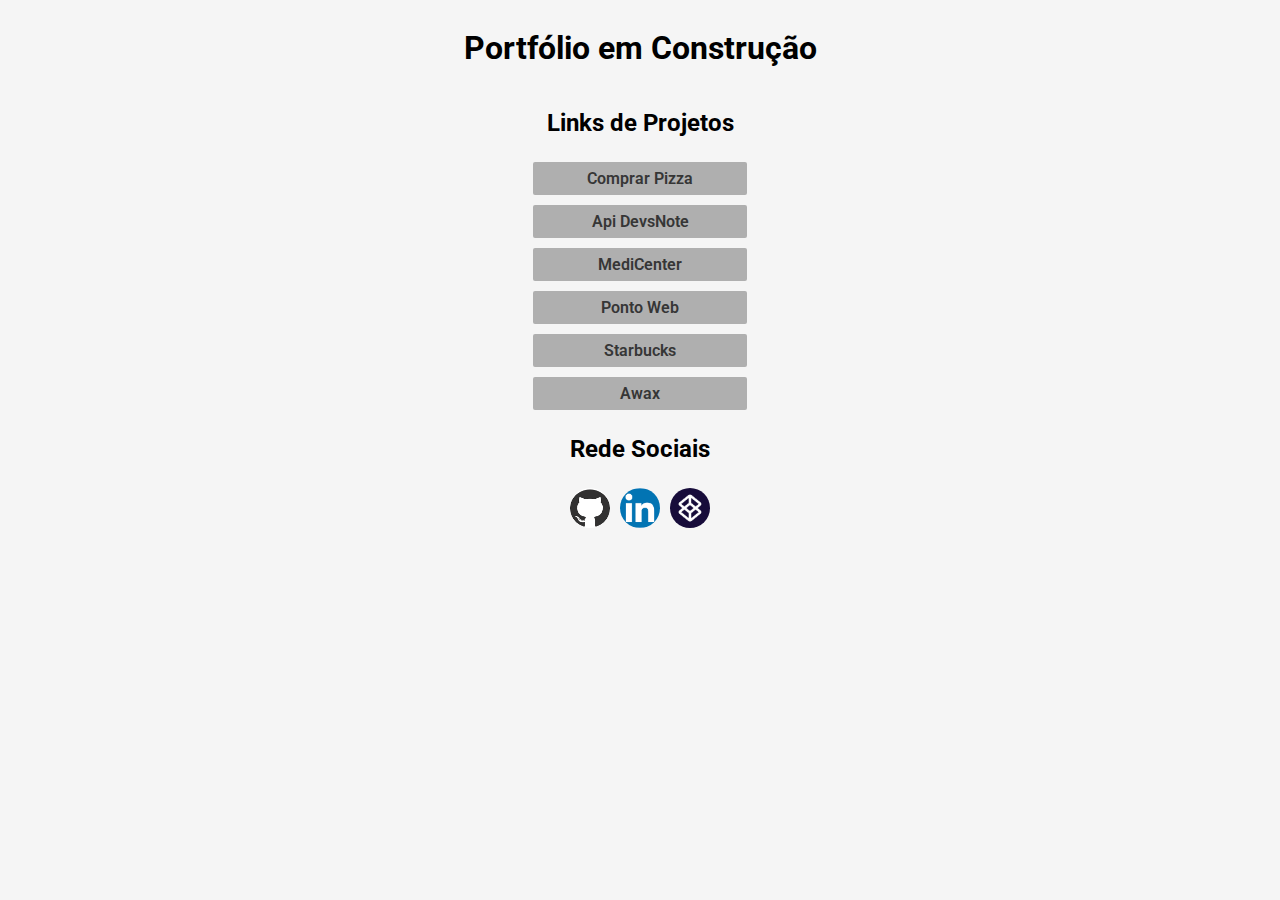
<file: index.html>
<!DOCTYPE html>
<html lang="en">

<head>
    <meta charset="UTF-8">
    <meta name="viewport" content="width=device-width, initial-scale=1.0">
    <link rel="stylesheet" href="assets/css/style.css">
    <title>Em Construção</title>
</head>

<body>
    <h1>Portfólio em Construção</h1>

    <h2>Links de Projetos</h2>
    <a class="project" href="https://maxoliveirajr.github.io/comprar-pizza" target="_blank">Comprar Pizza</a>
    <a class="project" href="https://maxoliveira.000webhostapp.com/" target="_blank">Api DevsNote</a>
    <a class="project" href="https://maxoliveirajr.github.io/MediCenterTemplate/" target="_blank">MediCenter</a>
    <a class="project" href="#" target="_blank">Ponto Web</a>
    <a class="project" href="https://maxoliveirajr.github.io/Starbucks" target="_blank">Starbucks</a>
    <a class="project" href="https://maxoliveirajr.github.io/Awax/" target="_blank">Awax</a>

    <div class="links">
        <h2>Rede Sociais</h2>
        <div class="img">
        <a class="social" href="https://github.com/MaxOliveirajr/" target="_blank"><img src="assets/images/github.png" alt=""></a>
        <a class="social" href="https://www.linkedin.com/in/maxoliveirajr/" target="_blank"><img src="assets/images/linkedin.png" alt=""></a>
        <a class="social" href="https://app.bossabox.com/u/max-junior" target="_blank"><img src="assets/images/bossabox.png" alt=""></a>
        </div>
    </div>
</body>

</html>
</file>
<file: assets/css/style.css>
@import url('https://fonts.googleapis.com/css2?family=Roboto&display=swap');

*{
    font-family: 'Roboto', sans-serif;
}

body{
    background-color: #f5f5f5;
    display: flex;
    flex-direction: column;
    font-weight: 600;
    align-items: center;
}

h1,h2{
    text-align: center;
}

.project{
    text-align:center;
    background-color: #afafaf;
    margin: 5px;
    padding: 7px;
    width: 200px;
    border-radius: 2px;
    color: rgb(54, 54, 54);
    text-decoration: none;
}

.links{
    display: flex;
    flex-direction: column;
}

.img{
    display: flex;

}

img{
    width: 40px;
    height: 40px;
    border-radius: 50%;
    margin:5px;

}
</file>
